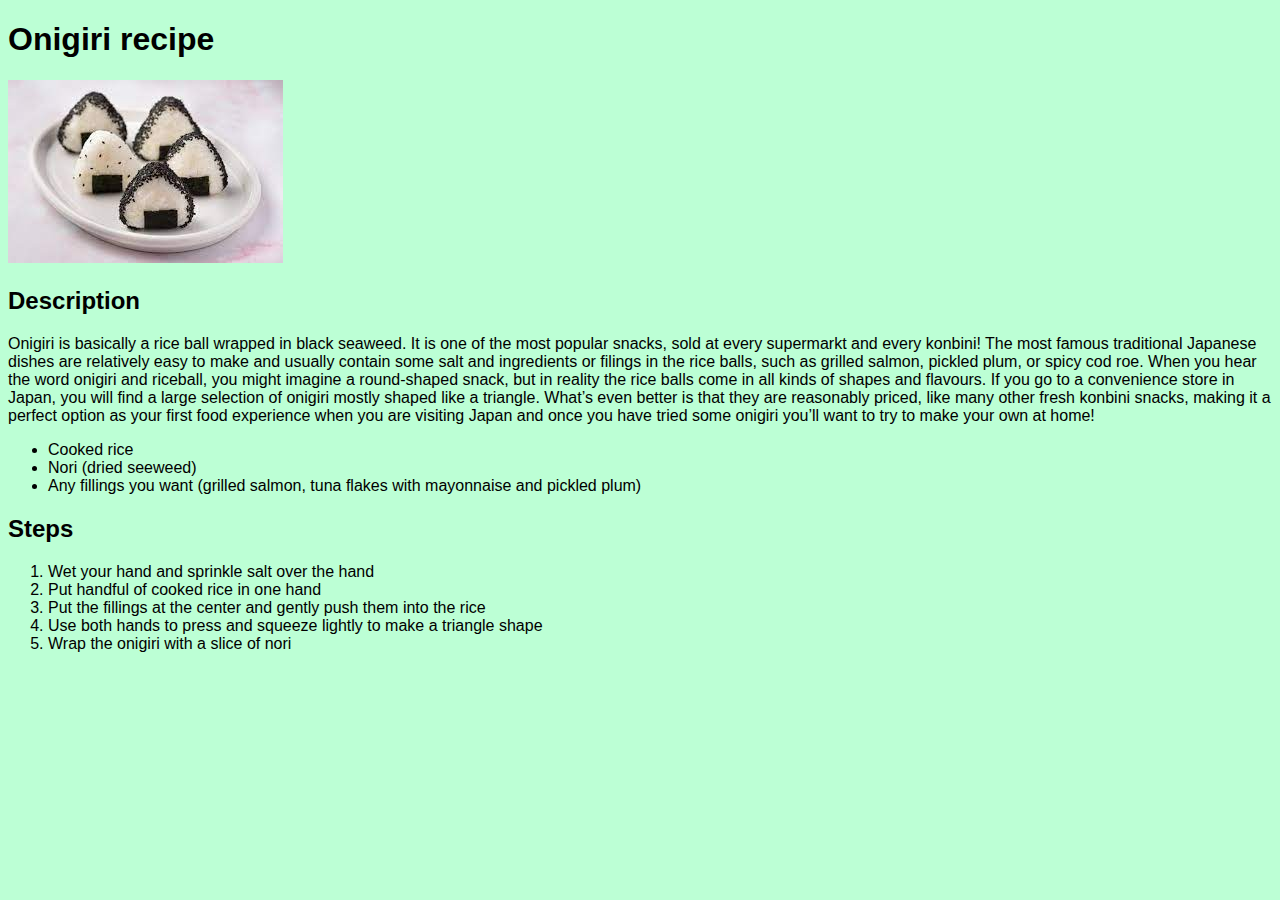
<file: recipes/onigiri.html>
<!DOCTYPE html>
<html lang="en">
    <head>
        <meta charset="utf-8">
        <title>Onigiri recipe</title>
        <link rel="stylesheet" href="../style.css">
    </head>
    <body>
        <h1>Onigiri recipe</h1>
        <img src="[data-uri]">
        <h2>Description</h2>
        <p>Onigiri is basically a rice ball wrapped in black seaweed. It is one of the most popular snacks, sold at every supermarkt and every konbini! The most famous traditional Japanese dishes are relatively easy to make and usually contain some salt and ingredients or filings in the rice balls, such as grilled salmon, pickled plum, or spicy cod roe. When you hear the word onigiri and riceball, you might imagine a round-shaped snack, but in reality the rice balls come in all kinds of shapes and flavours. If you go to a convenience store in Japan, you will find a large selection of onigiri mostly shaped like a triangle. What’s even better is that they are reasonably priced, like many other fresh konbini snacks, making it a perfect option as your first food experience when you are visiting Japan and once you have tried some onigiri you’ll want to try to make your own at home!</p>
        <ul>
            <li>Cooked rice</li>
            <li>Nori (dried seeweed)</li>
            <li>Any fillings you want (grilled salmon, tuna flakes with mayonnaise and pickled plum)</li>
        </ul>
        <h2>Steps</h2>
        <ol>
            <li>Wet your hand and sprinkle salt over the hand </li>
            <li>Put handful of cooked rice in one hand </li>
            <li>Put the fillings at the center and gently push them into the rice </li> 
            <li>Use both hands to press and squeeze lightly to make a triangle shape </li> 
            <li>Wrap the onigiri with a slice of nori</li>
        </ol>
    </body>
</html>
</file>
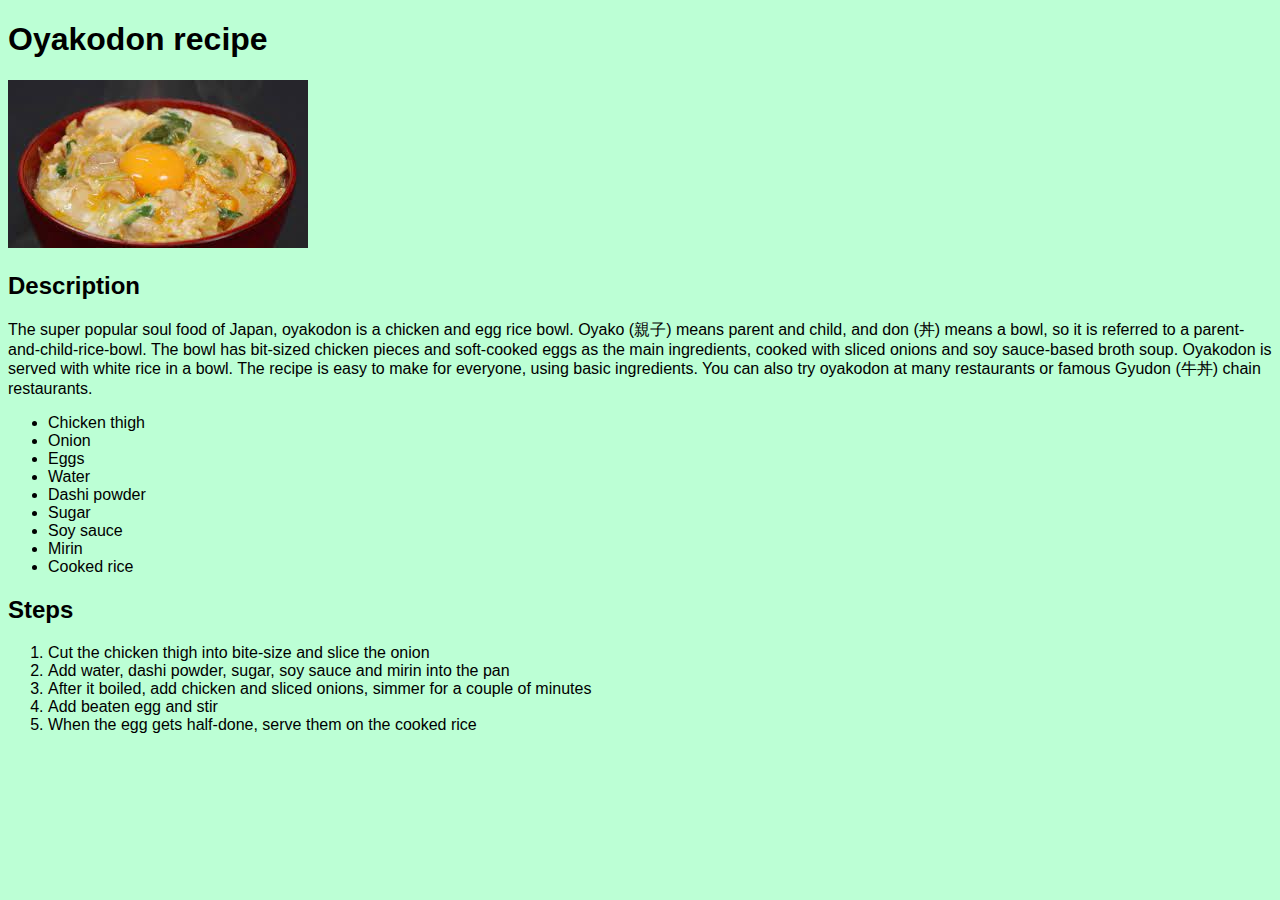
<file: recipes/oyakodon.html>
<!DOCTYPE html>
<html lang="en">
    <head>
        <meta charset="utf-8">
        <title>Oyakodon soup recipe</title>
        <link rel="stylesheet" href="../style.css">
    </head>
    <body>
        <h1>Oyakodon recipe</h1>
        <img src="[data-uri]">
        <h2>Description</h2>
        <p>The super popular soul food of Japan, oyakodon is a chicken and egg rice bowl. Oyako (親子) means parent and child, and don (丼) means a bowl, so it is referred to a parent-and-child-rice-bowl. The bowl has bit-sized chicken pieces and soft-cooked eggs as the main ingredients, cooked with sliced onions and soy sauce-based broth soup. Oyakodon is served with white rice in a bowl. The recipe is easy to make for everyone, using basic ingredients. You can also try oyakodon at many restaurants or famous Gyudon (牛丼) chain restaurants. </p>
        <ul>
            <li>Chicken thigh</li>
            <li>Onion</li>
            <li>Eggs</li>
            <li>Water</li>
            <li>Dashi powder</li>
            <li>Sugar</li>
            <li>Soy sauce</li>
            <li>Mirin</li>
            <li>Cooked rice</li>
        </ul>
        <h2>Steps</h2>
        <ol>
            <li>Cut the chicken thigh into bite-size and slice the onion  </li>
            <li>Add water, dashi powder, sugar, soy sauce and mirin into the pan </li>
            <li>After it boiled, add chicken and sliced onions, simmer for a couple of minutes   </li> 
            <li>Add beaten egg and stir</li> 
            <li>When the egg gets half-done, serve them on the cooked rice </li>
        </ol>
    </body>
</html>
</file>
<file: style.css>
* {
    background-color: rgb(188, 255, 213);
    font-family:'Franklin Gothic Medium', 'Arial Narrow', Arial, sans-serif;
}
.main-menu {
    font-size: 24px;
    
}
</file>
